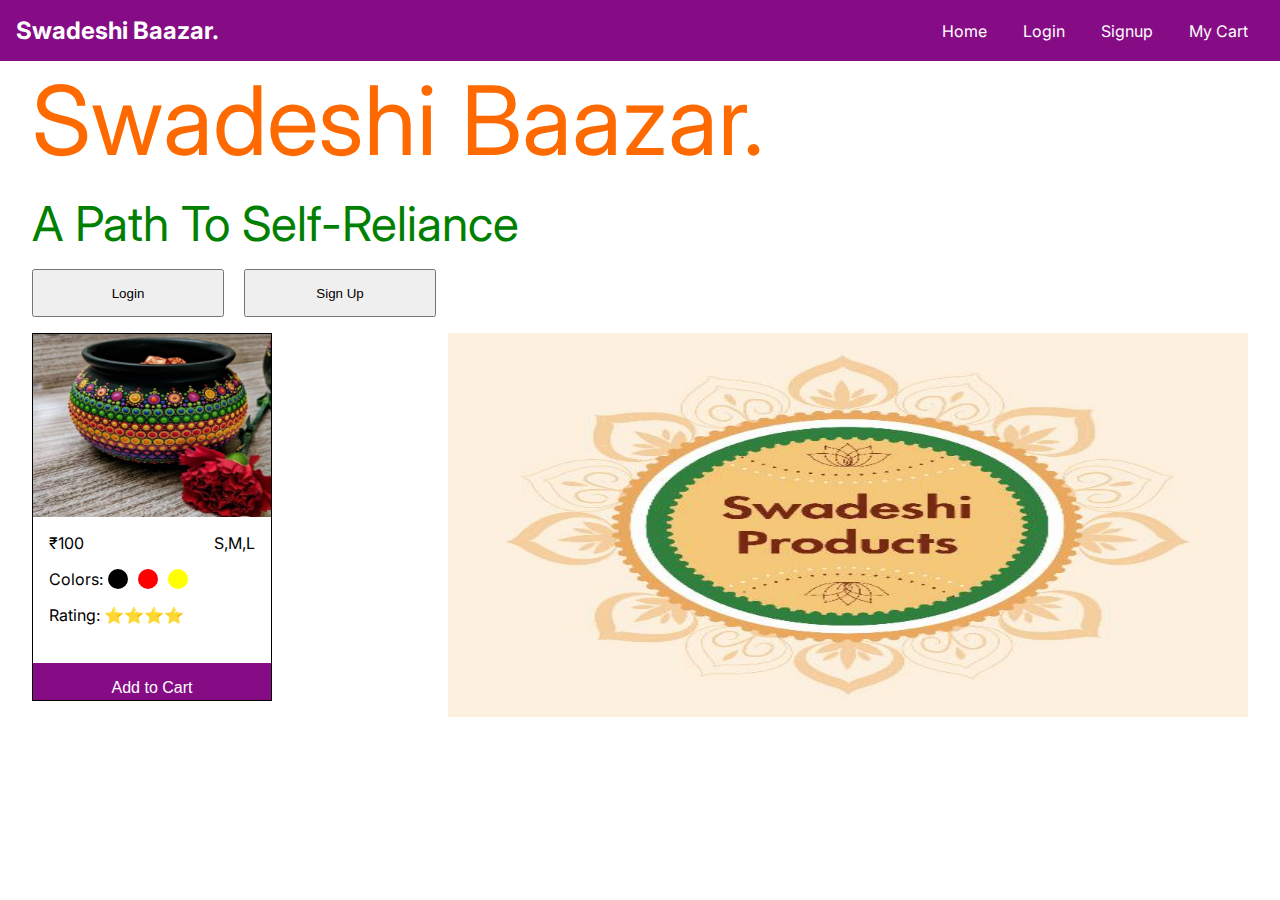
<file: shoppingcart-main/index.html>
<!DOCTYPE html>
<html lang="en">
<head>
    <meta charset="UTF-8">
    <meta http-equiv="X-UA-Compatible" content="IE=edge">
    <meta name="viewport" content="width=device-width, initial-scale=1.0">
    <title>Shopping Website</title>
    <link rel="stylesheet" href="./styles.css">
</head>
<body>
    <nav>
      <div class="brand">
        <a href="/">Swadeshi Baazar.</a>
      </div>
      <div class="nav-items">
        <a href="./index.html">Home</a>
        <a href="./login/index.html">Login</a>
        <a href="./signup/index.html">Signup</a>
        <a href="./login/index.html">My Cart</a>
      </div>
    </nav>
    <main>
    <div class="heading">
      <p id="h1">Swadeshi Baazar.</p>
      <p id="h4">A Path To Self-Reliance</p>
      <button id="login-btn">Login</button>
      
      <button id="signup-btn">Sign Up</button>
    </div>
    <main-content>
    <!-- <div class="items"> -->
      <div class="item">
        <div id="img-div">
          <img src="./shop/images/pot.jpg" alt="Item" />

        </div>
        <div class="info" id="info-div">
              <div class="row">
                <div class="price">₹100</div>
                <div class="sized">S,M,L</div>
              </div>
              <div class="colors">
                Colors:
                <div class="row">
                  <div class="circle" style="background-color: #000"></div>
                  <div class="circle" style="background-color: red"></div>
                  <div class="circle" style="background-color: yellow"></div>
                </div>
              </div>
              <div class="row">Rating: ⭐⭐⭐⭐</div>
            </div>
        <div id="btn-div">
          <button id="addBtn">Add to Cart</button>

        </div>
      </div>
    <!-- </div> -->
    <img src="./shop/images/swadeshi logo.jpg" alt="" id="img2">
  </main-content>
</main>
<script src="./script.js"></script>
  </body>
</html>
</file>
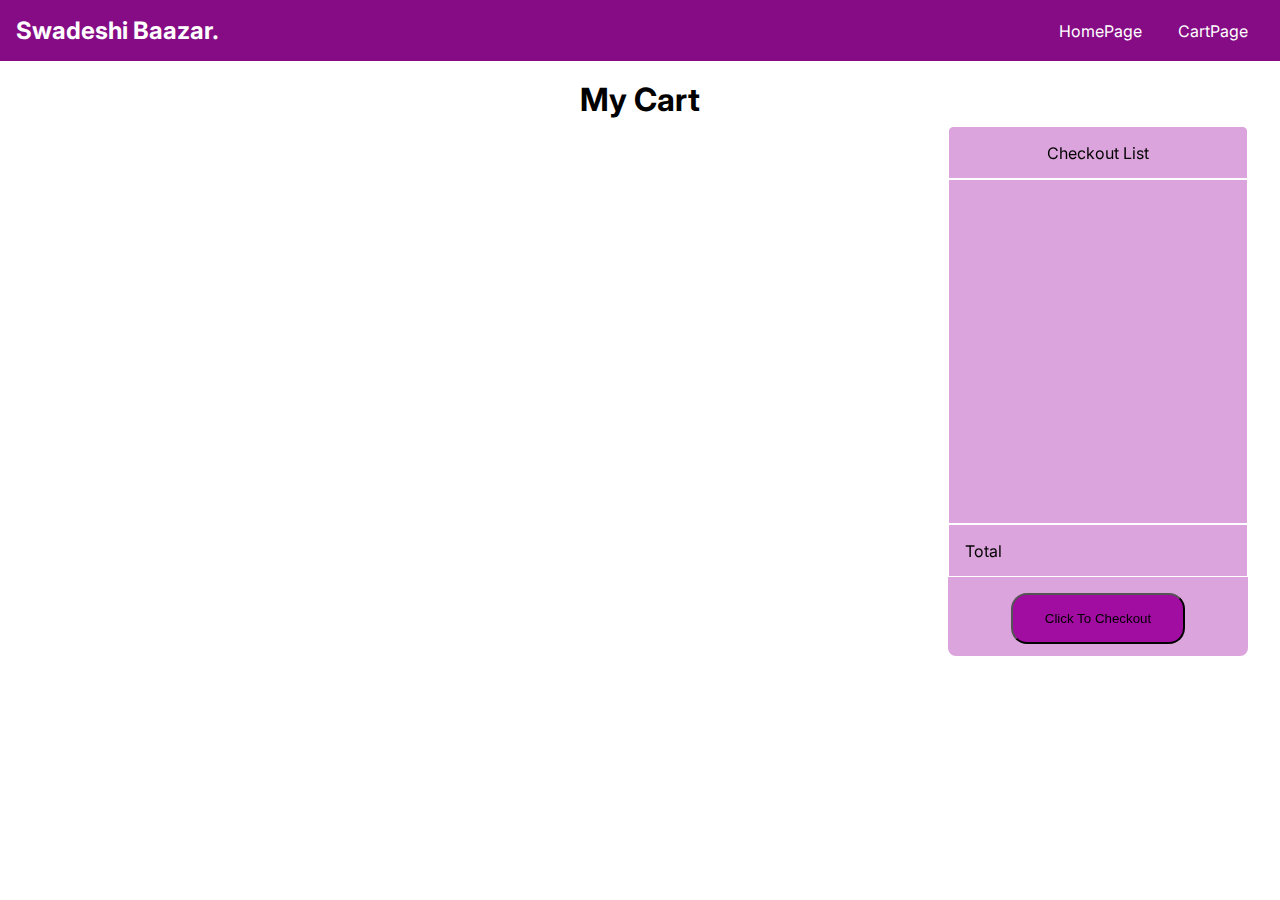
<file: shoppingcart-main/cart/index.html>
<!DOCTYPE html>
<html lang="en">
  <head>
    <meta charset="UTF-8" />
    <meta http-equiv="X-UA-Compatible" content="IE=edge" />
    <meta name="viewport" content="width=device-width, initial-scale=1.0" />
    <title>My Cart</title>
    <link rel="stylesheet" href="styles.css" />
  </head>
  <body>
    <nav>
      <div class="brand">
        <a href="/">Swadeshi Baazar.</a>
      </div>
      <div class="nav-items">
        <a href="../shop/index.html">HomePage</a>
        <a href="../cart/index.html">CartPage</a>
      </div>
    </nav>

   
      <div class="heading">
        <h1>My Cart</h1>
      </div>
      <main-content>
      <aside>
        <div id="list-heading">Checkout List</div>
        <div id="list-items"></div>
        <div id="list-total"><p>Total</p> <span id="total-price"></span></div>
        <div id="list-checkout">
          <button id="pay-btn"> Click To Checkout</button>
        </div>
      </aside>
      

      <section id="cart-section">
        <title>Cart items</title>
        <div class="items" id="cart-items">
        
      

          
        </div>
      </section>
    </main-content>
    <script src="./script.js"></script>
    <script src="https://checkout.razorpay.com/v1/checkout.js"></script>
  </body>
</html>
</file>
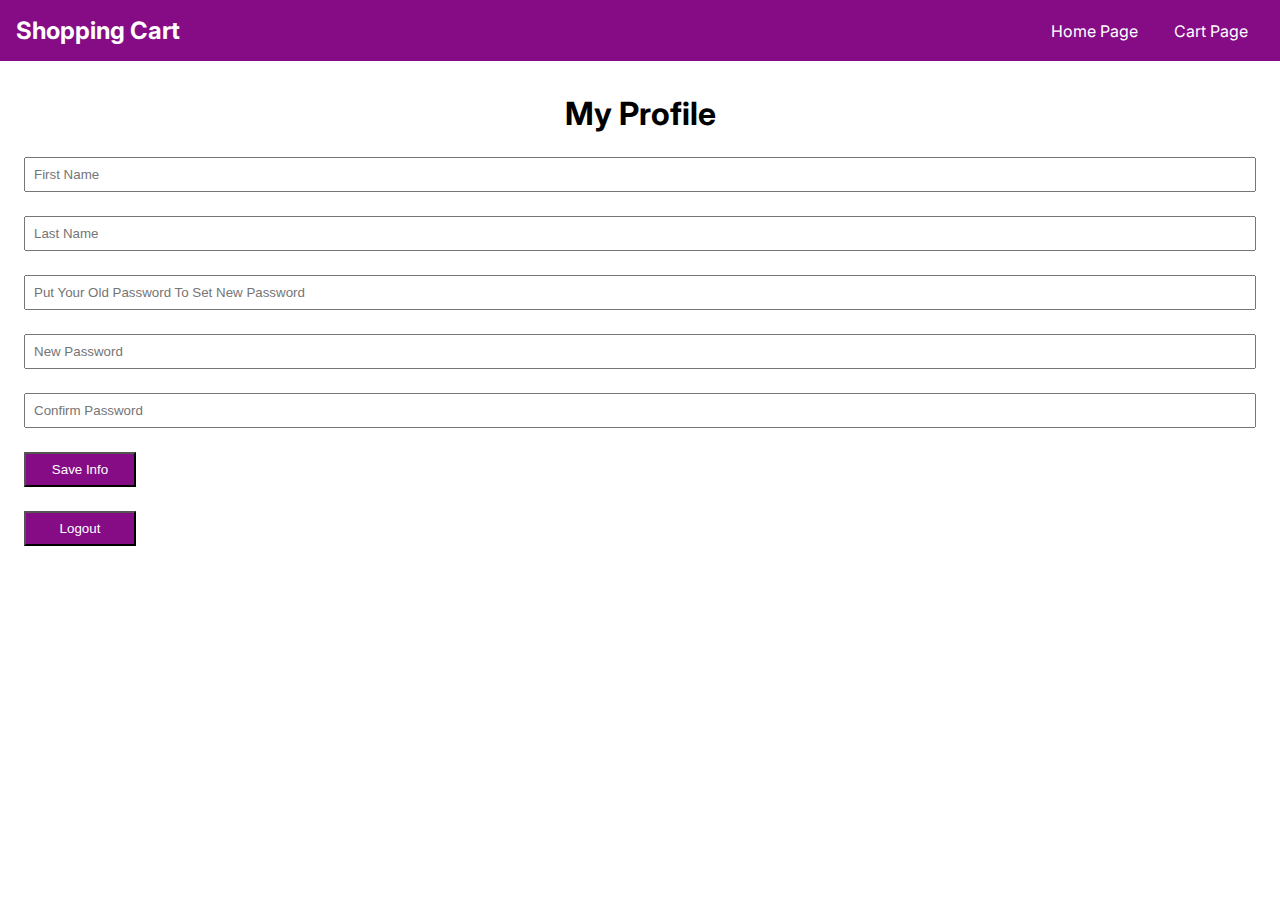
<file: shoppingcart-main/profile/index.html>
<!DOCTYPE html>
<html lang="en">
<head>
    <meta charset="UTF-8">
    <meta http-equiv="X-UA-Compatible" content="IE=edge">
    <meta name="viewport" content="width=device-width, initial-scale=1.0">
    <link rel="stylesheet" href="styles.css">
    <title>shoppingwebsite</title>
</head>
<body>
    <nav>
        <div class="brand">
          <a href="/">Shopping Cart</a>
        </div>
        <div class="nav-items">
          <a href="../shop/index.html">Home Page</a>
          <a href="../cart/index.html">Cart Page</a>
        </div>
      </nav>  

      <div class="formContainer">
        <h1>My Profile</h1>
        <form action="">
          <input id="firstName" type="text" placeholder="First Name">
          <input id="lastName" type="text" placeholder="Last Name">
          <input id="oldPassword" type="password" placeholder="Put Your Old Password To Set New Password">
          <input id="newPassword" type="text"placeholder="New Password">
          <input id="confirmPassword" type="password"placeholder="Confirm Password">
          <button id="saveBtn">Save Info</button>
          <button id="logoutBtn">Logout</button>
        </form>
      </div>
      <script src="./script.js"></script>
</body>
</html>
</file>
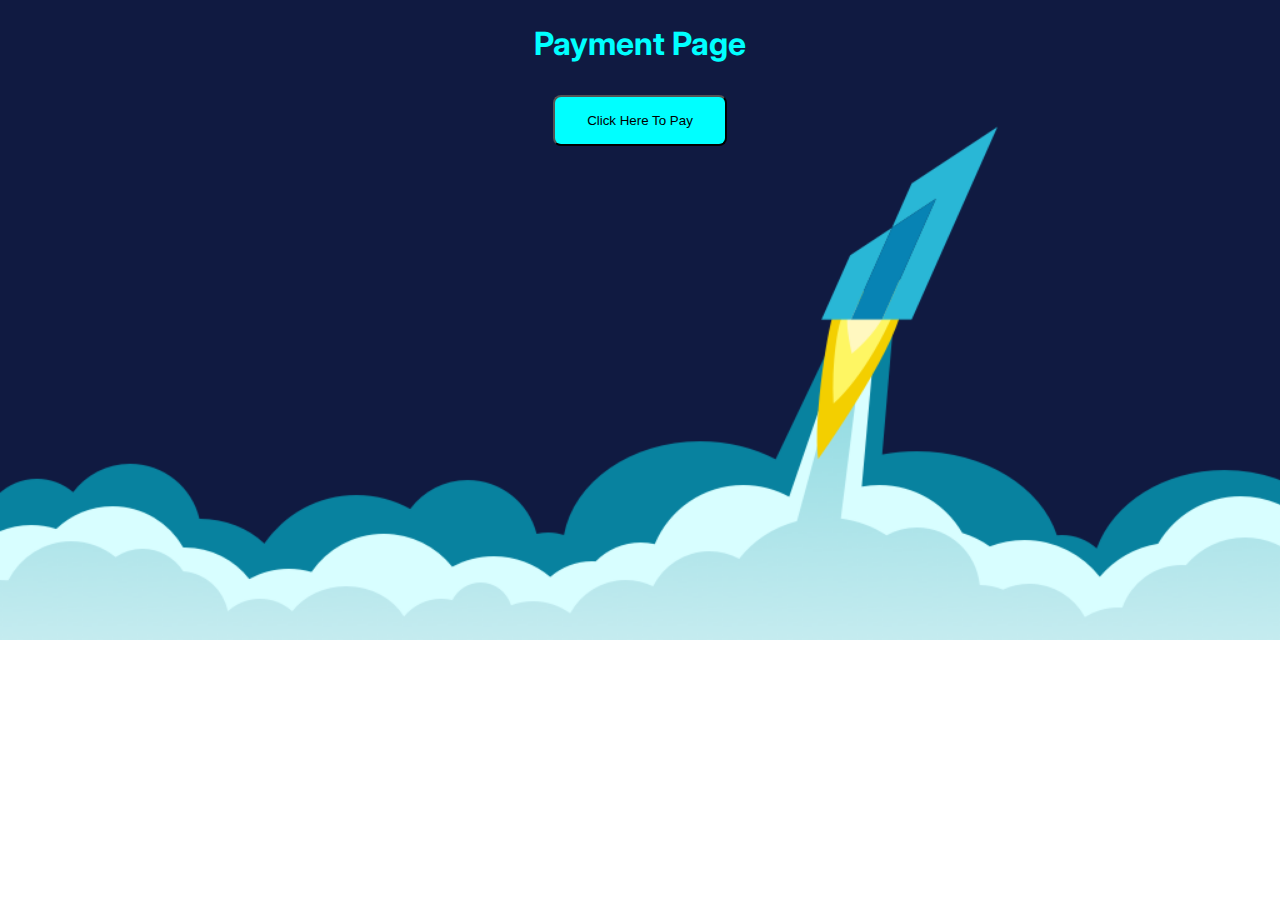
<file: shoppingcart-main/razorpay/index.html>
<!DOCTYPE html>
<html lang="en">
  <head>
    <meta charset="UTF-8" />
    <meta http-equiv="X-UA-Compatible" content="IE=edge" />
    <meta name="viewport" content="width=device-width, initial-scale=1.0" />
    <title>Razorpay Button</title>
    <link rel="stylesheet" href="./styles.css">
  </head>
  <body>
    <h1>Payment Page</h1>
    <button id="rzp-button1">Click Here To Pay</button>
    <script src="https://checkout.razorpay.com/v1/checkout.js"></script>
    <script src="script.js"></script>
  </body>
</html>
</file>
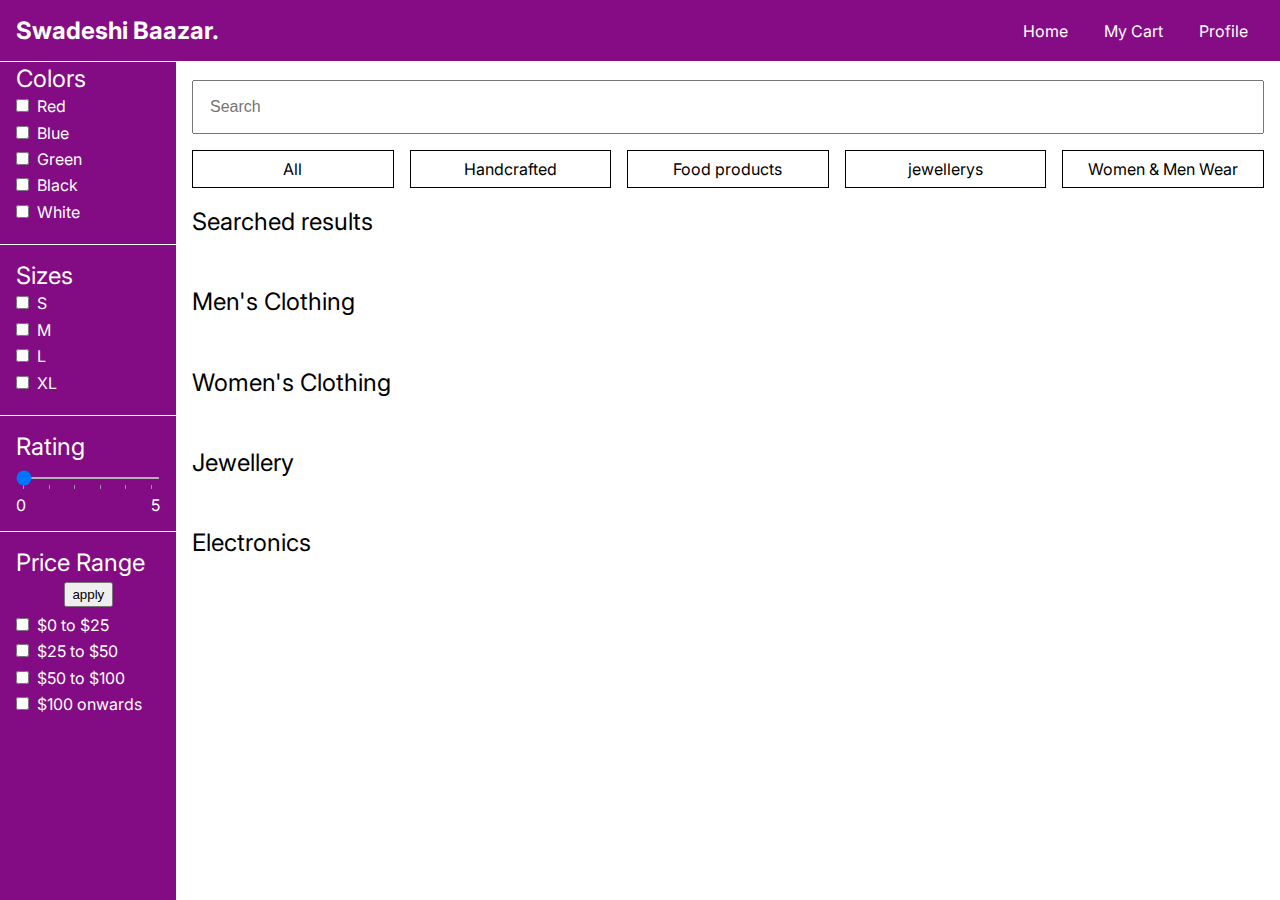
<file: shoppingcart-main/shop/index.html>
<!DOCTYPE html>
<html lang="en">
  <head>
    <meta charset="UTF-8" />
    <meta http-equiv="X-UA-Compatible" content="IE=edge" />
    <meta name="viewport" content="width=device-width, initial-scale=1.0" />
    <title>Shopping Website </title>
    <link rel="stylesheet" href="styles.css" />
  </head>
  <body>
    <nav>
      <div class="brand">
        <a href="/">Swadeshi Baazar.</a>
      </div>
      <div class="nav-items">
        <a href="./index.html">Home</a>
        <!-- <a href="/login">Login</a>
        <a href="/signup">Signup</a> -->
        <a href="../cart/index.html">My Cart</a>
        <a href="../profile/index.html">Profile</a>

      </div>
    </nav>

    <main>
      <aside>
        <section>
          <title>Colors</title>
          <ul>
            <li>
              <input id="red" type="checkbox" name="color" />
              <label for="red">Red</label>
            </li>
            <li>
              <input id="blue" type="checkbox" name="color" />
              <label for="blue">Blue</label>
            </li>
            <li>
              <input id="green" type="checkbox" name="color" />
              <label for="green">Green</label>
            </li>
            <li>
              <input id="black" type="checkbox" name="color" />
              <label for="black">Black</label>
            </li>
            <li>
              <input id="white" type="checkbox" name="color" />
              <label for="white">White</label>
            </li>
          </ul>
        </section>
        <section>
          <title>Sizes</title>
          <ul>
            <li>
              <input id="s" type="checkbox" name="color" />
              <label for="s">S</label>
            </li>
            <li>
              <input id="m" type="checkbox" name="color" />
              <label for="m">M</label>
            </li>
            <li>
              <input id="l" type="checkbox" name="color" />
              <label for="l">L</label>
            </li>
            <li>
              <input id="xl" type="checkbox" name="color" />
              <label for="xl">XL</label>
            </li>
          </ul>
        </section>
        <section>
          <title>Rating</title>
          <input
            type="range"
            id="range"
            min="0"
            max="5"
            value="0"
            list="values"
          />
          <datalist id="values">
            <option value="0" label="0"></option>
            <option value="1"></option>
            <option value="2"></option>
            <option value="3"></option>
            <option value="4"></option>
            <option value="5" label="5"></option>
          </datalist>
        </section>
        <section>
          <title>Price Range</title>
          <button id="apply-btn">apply</button>
          <ul>
            <li>
              <input id="low" type="checkbox" name="prange" />
              <label for="0-25">$0 to $25</label>
            </li>
            <li>
              <input id="mid" type="checkbox" name="prange" />
              <label for="25-50">$25 to $50</label>
            </li>
            <li>
              <input id="high" type="checkbox" name="prange" />
              <label for="50-100">$50 to $100</label>
            </li>
            <li>
              <input id="vHigh" type="checkbox" name="prange" />
              <label for="100on">$100 onwards</label>
            </li>
          </ul>
        </section>
      </aside>
      <main-content id="main-div">
        <input type="text" placeholder="Search" id="searchBar" />
        <div class="filters">
          <div class="filter " id="all-btn">All</div>
          <div class="filter" id="mens-btn">Handcrafted</div>
          <div class="filter" id="womens-btn">Food products</div>
          <div class="filter" id="jewellery-btn">jewellerys</div>
          <div class="filter" id="electronics-btn">Women & Men Wear</div>
        </div>

        <section id="searched-section">
          <title>Searched results</title>
          <div class="items" id="searched-items">
          
          </div>
        </section>
        
        <section id="mens-section">
          <title>Men's Clothing</title>
          <div class="items" id="mens-items">
          </div>
        </section>

        <section id="womens-section">
          <title >Women's Clothing</title>
          <div class="items" id="womens-items">
          </div>
        </section>

        <section id="jewellery-section">
          <title >Jewellery</title>
          <div class="items" id="jewellery-items">
          </div>
        </section>

        <section id="electronics-section">
          <title >Electronics</title>
          <div class="items" id="electronics-items">
          </div>
        </section>
        
      </main-content>
    </main>
    <script src="./script.js"></script>
  </body>
</html>
</file>
<file: shoppingcart-main/styles.css>
@import url("https://fonts.googleapis.com/css2?family=Inter:wght@100;200;300;400;500;600;700;800;900&display=swap");

* {
  padding: 0;
  margin: 0;
  box-sizing: border-box;
  /* overflow-x: auto; */
}

main{
    width: 95%;
    margin: auto;
}

body {
  font-family: "Inter", sans-serif;
  overflow-x: hidden;
}

a {
  color: white;
  text-decoration: none;
}

nav {
    display: flex;
    justify-content: space-between;
    align-items: center;
    color: black ;                        
    position: sticky;
    z-index: 100;
    top: 0;
  
    background-color: rgb(133, 12, 133);
    border-bottom: 1px solid white;
    padding: 1rem;
    font-size: 1rem;
  }
  
  nav .brand {
    font-size: 1.5rem;
    font-weight: bold;
  }
  
  nav .nav-items a {
    margin: 0 1rem;
  }



  /* *************************************** */

  
main-content {
    display: flex;
    justify-content: space-between;
    width: auto;
    overflow-x: scroll;
    padding: 1rem 0;
    gap: 1rem;
  }
  
  main-content  .item {
    border: 1px solid black;
    width: 15rem;
   height: 23rem;
  }
  #img-div{
    height: 50%;
  }
  #info-div{
    height: 40%;
  }
  #btn-div{
    height: 10%;
  }
  main-content  .item img {
    max-width: 100%;
    width: 100%;
    height: 100%;
  }
  
  main-content  .item .row {
    display: flex;
    justify-content: space-between;
  }
  
  main-content  .item .info {
    padding: 1rem;
  }
  
  main-content .item button {
    width: 100%;
    height: 100%;
    border-radius: none;
    border: none;
    padding: 1rem;
    font-size: 1rem;
    color: white;
    background-color:  rgb(133, 12, 133);
    cursor: pointer;
  }
  
  main-content  .item .colors {
    display: flex;
    margin: 1rem 0;
  }
  
  main-content  .item .circle {
    width: 20px;
    height: 20px;
    border-radius: 100%;
    margin: 0 5px;
  }
  
#h1{
    font-size: 6rem;
    color: rgb(255, 106, 0);
}
#h4{
  margin: 1rem 0rem;
    font-size: 3rem;
    color: green;
}
#login-btn,#signup-btn{
    color: #000;
    padding: 0.2rem 0.4rem;
    height: 3rem;
    width: 12rem;
} 
#signup-btn{
  margin-left: 1rem;
}

#img2{
    height: 24rem;
    width: 50rem;
}
</file>
<file: shoppingcart-main/cart/styles.css>
@import url("https://fonts.googleapis.com/css2?family=Inter:wght@100;200;300;400;500;600;700;800;900&display=swap");

* {
  padding: 0;
  margin: 0;
  box-sizing: border-box;
  
}

body {
  font-family: "Inter", sans-serif;
  overflow-x: hidden;
 
}

a {
  color: white;
  text-decoration: none;
}

ul {
  list-style: none;
}

input[type="range"] {
  width: 100%;
  height: 2px;
  margin: 1rem auto;
}

datalist {
  display: flex;
  justify-content: space-between;
  color: white;
  width: 100%;
}

nav {
  display: flex;
  justify-content: space-between;
  align-items: center;
  color: white;
  position: fixed;
  z-index: 100;
  top: 0;
  width: 100%;
  background-color: rgb(133, 12, 133);
  border-bottom: 1px solid white;
  padding: 1rem;
  font-size: 1rem;
}

nav .brand {
  font-size: 1.5rem;
  font-weight: bold;
}

nav .nav-items a {
  margin: 0 1rem;
}

.heading h1{
    text-align: center;
    margin-top: 5rem ;
  }

  main-content {
    display: flex;
    justify-content: space-between;
    width: auto;
    /* overflow-x: scroll; */
    padding: 1rem 0;
    gap: 1rem;
  }
  
  main-content .items {
    display: flex;
    width: 80%;
    
    padding: 1rem 0;
    gap: 1rem;
    flex-wrap: wrap;
    margin: auto;
  }
  main-content .items h1{
    display: block;
  }
  
  main-content .items .item {
    border: 1px solid black;
    width: 15rem;
  }
  #img-div{
    height: 10rem;
  }
  #info-div{
    height: 12rem;
  }
  #btn-div{
    height: 10%;
  }
  main-content .items .item img {
    max-width: 50%;
    width: 100%;
    height: 100%;
      margin-left: 4rem;
    margin-top: 1rem;
  }
  
  main-content .items .item .row {
    display: flex;
    justify-content: space-between;
  }
  
  main-content .items .item .info {
    padding: 1rem;
  }
  
  main-content .items .item button {
    width: 100%;
    border-radius: none;
    border: none;
    padding: 1rem;
    font-size: 1rem;
    color: white;
    background-color: rgb(133, 12, 133);
    cursor: pointer;
  }
  
  main-content .items .item .colors {
    display: flex;
    margin: 1rem 0;
  }
  
  main-content .items .item .circle {
    width: 20px;
    height: 20px;
    border-radius: 100%;
    margin: 0 5px;
  }

  aside{
    background-color: rgb(220, 164, 220);
    width: 300px;
    height: 530px;
    position: fixed;
    right: 2rem;
    top: 126px;
    color: black;
    border-radius: .5rem;
  }
  aside #list-heading{
    height: 10%;
    width: 100%;
    border: 1px solid white;
    text-align: center;
    padding-top: 1rem;
  }
  aside #list-items{
    height: 65%;
    width: 100%;
    border: 1px solid white;
    text-align: center;
    padding: 1rem .5rem;
    display: flex;
    flex-direction: column;
    gap: .6rem;
    overflow-y: auto;
  }
  aside #list-items #itemOfList{
    display: flex;
    justify-content: space-between;
   
    
  }
  aside #list-total{
    height: 10%;
    width: 100%;
    border: 1px solid white;
    text-align: center;
    padding: 1rem 1rem;
    display: flex;
    justify-content: space-between;
  }
  aside #list-total p{
    float: left;
    color: black;
  }
  aside #list-checkout{
    
    width: 100%;
    text-align: center;
    padding-top: 1rem;
  }
  
  aside #pay-btn{
    padding: 1rem 2rem;
    background-color: rgb(161, 12, 161);
    color: black;
    border-radius: 1rem;
  }
  #pay-btn:hover{
    cursor: pointer;
    background-color:rgb(212, 130, 212);
    color:black;
  }
</file>
<file: shoppingcart-main/profile/styles.css>
@import url("https://fonts.googleapis.com/css2?family=Inter:wght@100;200;300;400;500;600;700;800;900&display=swap");

* {
  padding: 0;
  margin: 0;
  box-sizing: border-box;
}

body {
  font-family: "Inter", sans-serif;
  overflow-x: hidden;
}

a {
  color: white;
  text-decoration: none;
}

nav {
    display: flex;
    justify-content: space-between;
    align-items: center;
    color: white;
    position: sticky;
    z-index: 100;
    top: 0;
  
    background-color: rgb(133, 12, 133);
    border-bottom: 1px solid white;
    padding: 1rem;
    font-size: 1rem;
  }

nav .brand {
    font-size: 1.5rem;
    font-weight: bold;
}
  
nav .nav-items a {
    margin: 0 1rem;
}

.formContainer h1{
  text-align: center;
  margin-top: 2rem;
}

.formContainer form{
  display: flex;
  flex-direction: column;
  gap:1.5rem;
  padding: 1.5rem;

}

.formContainer input{
  padding: .5rem;
}

.formContainer button{
  background-color:rgb(133, 12, 133);
    color: white;
    width: 7rem;
    padding: .5rem;
    float: left;

}
</file>
<file: shoppingcart-main/razorpay/styles.css>
@import url("https://fonts.googleapis.com/css2?family=Inter:wght@100;200;300;400;500;600;700;800;900&display=swap");

* {
  padding: 0;
  margin: 0;
  box-sizing: border-box;
}

body {
  font-family: "Inter", sans-serif;
  overflow-x: hidden;
  padding: 0rem 10rem;
  display: flex;
  flex-direction: column;
  align-items: center;
  gap: .5rem;
  background-image: url("./backgroung\ _img.jpg");
  background-repeat: no-repeat;
  background-size: cover;
}
h1 {
    color: aqua;
    text-align: center;
    margin: 1.5rem 0rem;
}
button{
    background-color: aqua;
    padding: 1rem 2rem;
    border-radius: .5rem;
}
</file>
<file: shoppingcart-main/shop/styles.css>
@import url("https://fonts.googleapis.com/css2?family=Inter:wght@100;200;300;400;500;600;700;800;900&display=swap");

* {
  padding: 0;
  margin: 0;
  box-sizing: border-box;
  
}

body {
  font-family: "Inter", sans-serif;
  overflow-x: hidden;
}

a {
  color: white;
  text-decoration: none;
}

ul {
  list-style: none;
}

input[type="range"] {
  width: 100%;
  height: 2px;
  margin: 1rem auto;
}

datalist {
  display: flex;
  justify-content: space-between;
  color: white;
  width: 100%;
}

nav {
  display: flex;
  justify-content: space-between;
  align-items: center;
  color: white;
  position: fixed;
  z-index: 100;
  top: 0;
  width: 100%;
  background-color:  rgb(133, 12, 133);
  border-bottom: 1px solid white;
  padding: 1rem;
  font-size: 1rem;
}

nav .brand {
  font-size: 1.5rem;
  font-weight: bold;
}

nav .nav-items a {
  margin: 0 1rem;
}

main {
  display: flex;
  height: 100vh;
}

main aside {
  flex: 0.2;
  background-color: rgb(131, 11, 131);
  color: white;
  height: 100vh;
  position: fixed;
  padding-top: 1rem;
  width: 11rem;
  margin-top: 2rem;
}

main main-content {
  display: block;
  width: 100%;
  margin-left: 11rem;
  margin-top: 4rem;
}

aside section {
  padding: 1rem;
  border-bottom: 1px solid white;
}

aside section:last-child {
  border-bottom: none;
}

aside section title {
  display: block;
  font-size: 1.5rem;
  /* margin-bottom: 1rem; */
}
aside section button{
  padding: .2rem .4rem;
  margin: .3rem 3rem;
}
aside section button:hover{
  cursor: pointer;
}

aside section li {
  margin-bottom: 0.4rem;
  margin-top: 0.2rem;
}

aside section label {
  cursor: pointer;
  margin-left: 0.25rem;
}

main-content {
  padding: 1rem;
  position: relative;
}

main-content input {
  padding: 1rem;
  width: 100%;
  position: relative;
  font-size: 1rem;
}

main-content .filters {
  display: flex;
  margin-top: 1rem;
  gap: 1rem;
}

main-content .filter {
  flex: 1;
  text-align: center;
  padding: 0.5rem 1rem;
  border: 1px solid black;
  cursor: pointer;
}



main-content section {
  margin-top: 1.2rem;
}

main-content section title {
  display: block;
  font-size: 1.5rem;
}

main-content .items {
  display: flex;
  /* justify-content: space-around; */
  width: auto;
  overflow-x: auto;
  padding: 1rem 0;
  gap: 2.5rem;
  flex-wrap: wrap;
}
main-content .items h1{
  display: block;
}

main-content .items .item {
  border: 1px solid black;
  width: 15rem;
   /* height: 30rem; */
}
#img-div{
  height: 10rem;
}
#info-div{
  height: 12rem;
}
#btn-div{
  height: 10%;
}
main-content .items .item img {
  max-width: 50%;
  width: 100%;
  height: 100%;
    margin-left: 4rem;
  margin-top: 1rem;
}
.title{
  margin-bottom: 19px;
}
main-content .items .item .row {
  display: flex;
  justify-content: space-between;
}

main-content .items .item .info {
  padding: 1rem;
}

main-content .items .item button {
  width: 100%;
  border-radius: none;
  border: none;
  padding: 1rem;
  font-size: 1rem;
  color: white;
  background-color:  rgb(133, 12, 133);
  cursor: pointer;
}

main-content .items .item .colors {
  display: flex;
  margin: 1rem 0;
}

main-content .items .item .circle {
  width: 20px;
  height: 20px;
  border-radius: 100%;
  margin: 0 5px;
}
.hide-class{
  display: none
}
.active{
  color: white;
  background-color:  rgb(133, 12, 133);
}
</file>
